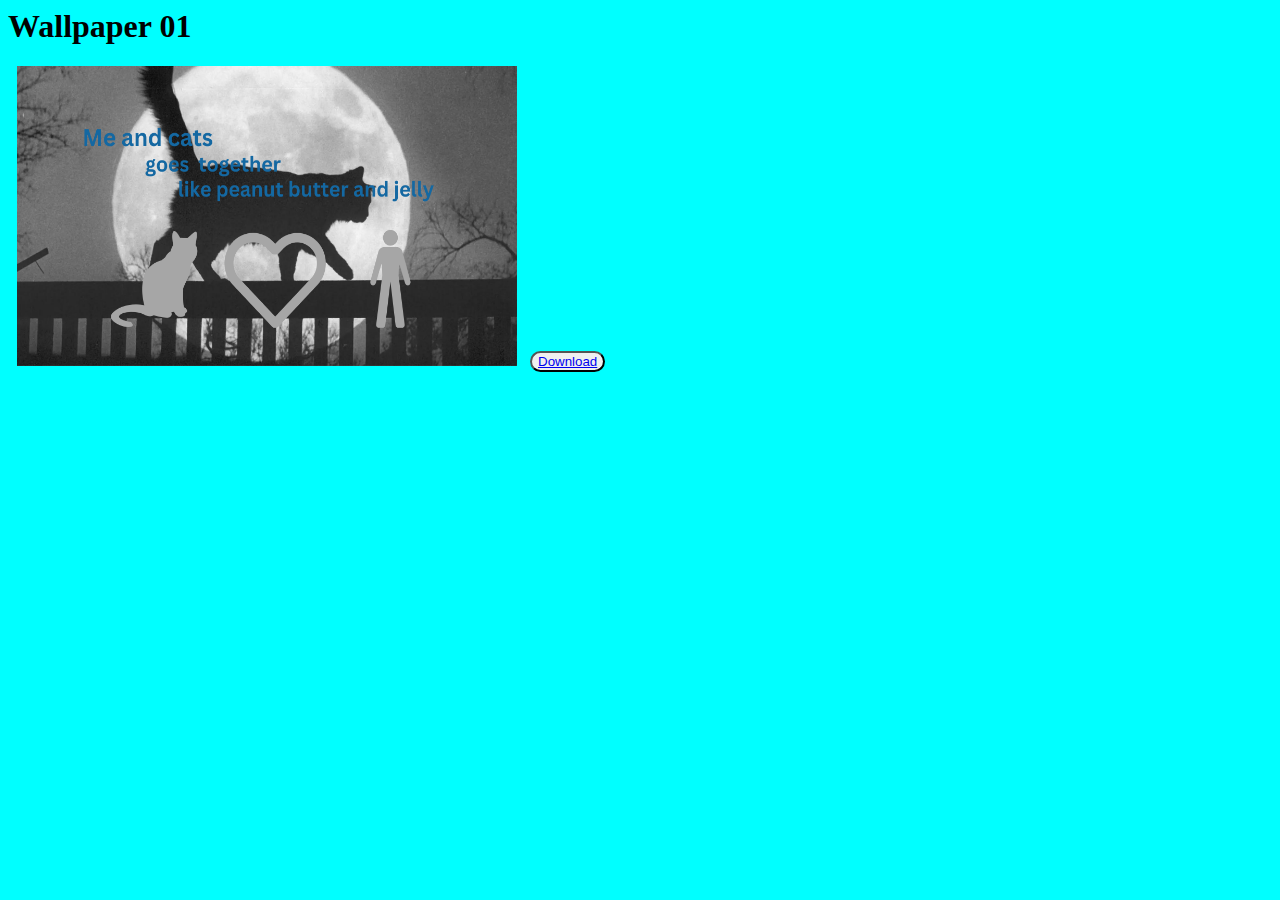
<file: desktop/wallpaper01.html>
<html>
    <head>
        <title>Wallpaper 01 | Wallpapersbycat</title>
        <meta name="viewport" content="width=device-width">
        <link rel="stylesheet" href="/public/css/wallpaperandownload.css">
        <link rel="shortcut icon" href="/public/img/Favicon.ico" type="image/x-icon">
    </head>
    <body>
        <h1>Wallpaper 01</h1>
        <img src="/public/img/wallpapers/wbc_01.png" class="imgshow" alt="Wallpaper 01">
        <span>
        <button><a href="/public/img/wallpapers/wbc_01.png" download >Download</a></button>
        </span>
    </body>
</html>
</file>
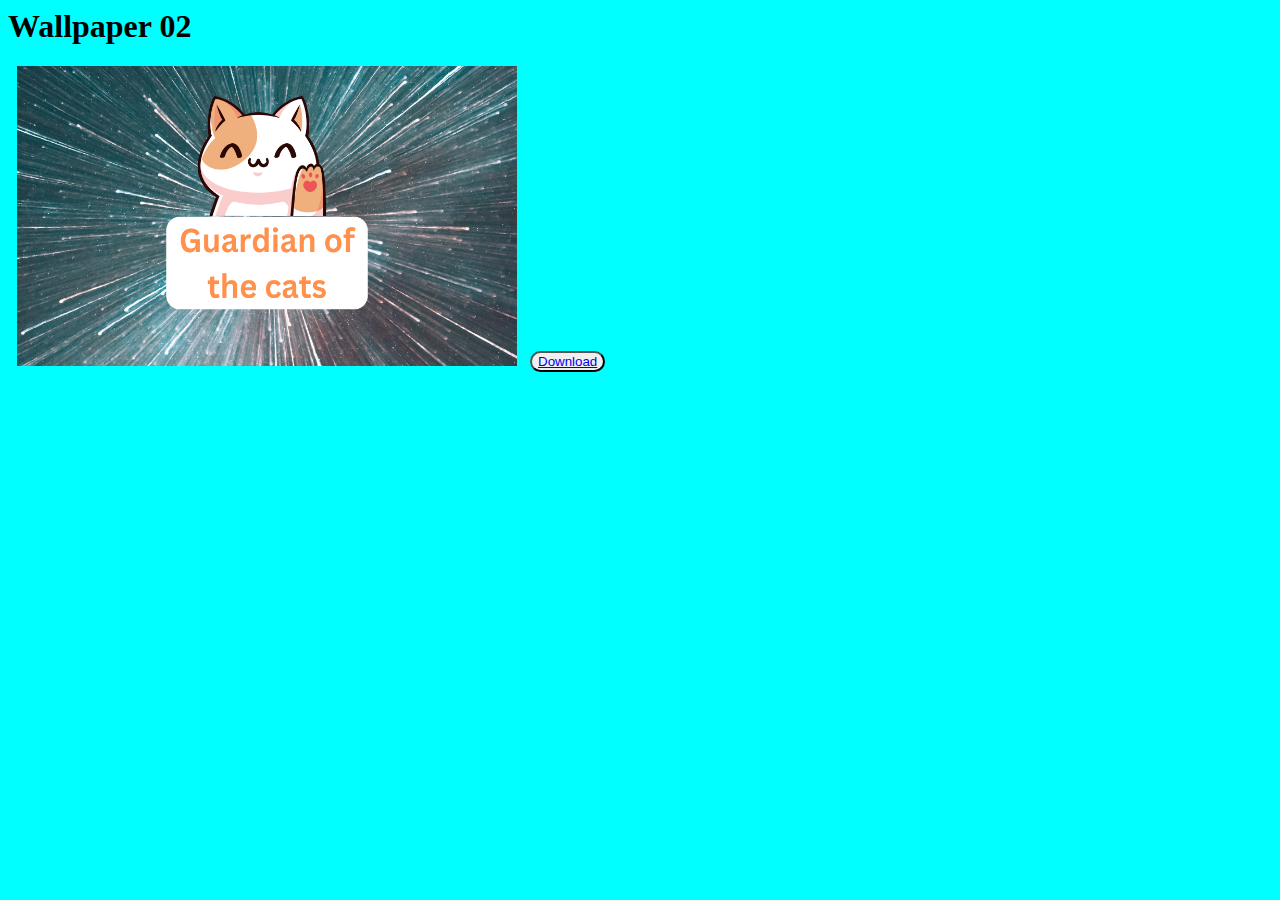
<file: desktop/wallpaper02.html>
<html>
    <head>
        <title>Wallpaper 02 | Wallpapersbycat</title>
        <meta name="viewport" content="width=device-width">
        <link rel="stylesheet" href="/public/css/wallpaperandownload.css">
        <link rel="shortcut icon" href="/public/img/Favicon.ico" type="image/x-icon">
    </head>
    <body>
        <h1>Wallpaper 02</h1>
        <img src="/public/img/wallpapers/wbc_02.png" class="imgshow" alt="Wallpaper 02">
        <span>
        <button><a href="/public/img/wallpapers/wbc_02.png" download >Download</a></button>
        </span>
    </body>
</html>
</file>
<file: public/css/wallpaperandownload.css>
body{
    background-color: aqua;
}

.imgshow {
    padding-left: 9px;
    padding-right: 9px;
    width: 500px;
    height: 300px;
}

button {
    margin-top: 10px;
    border-radius: 50px;
}
</file>
